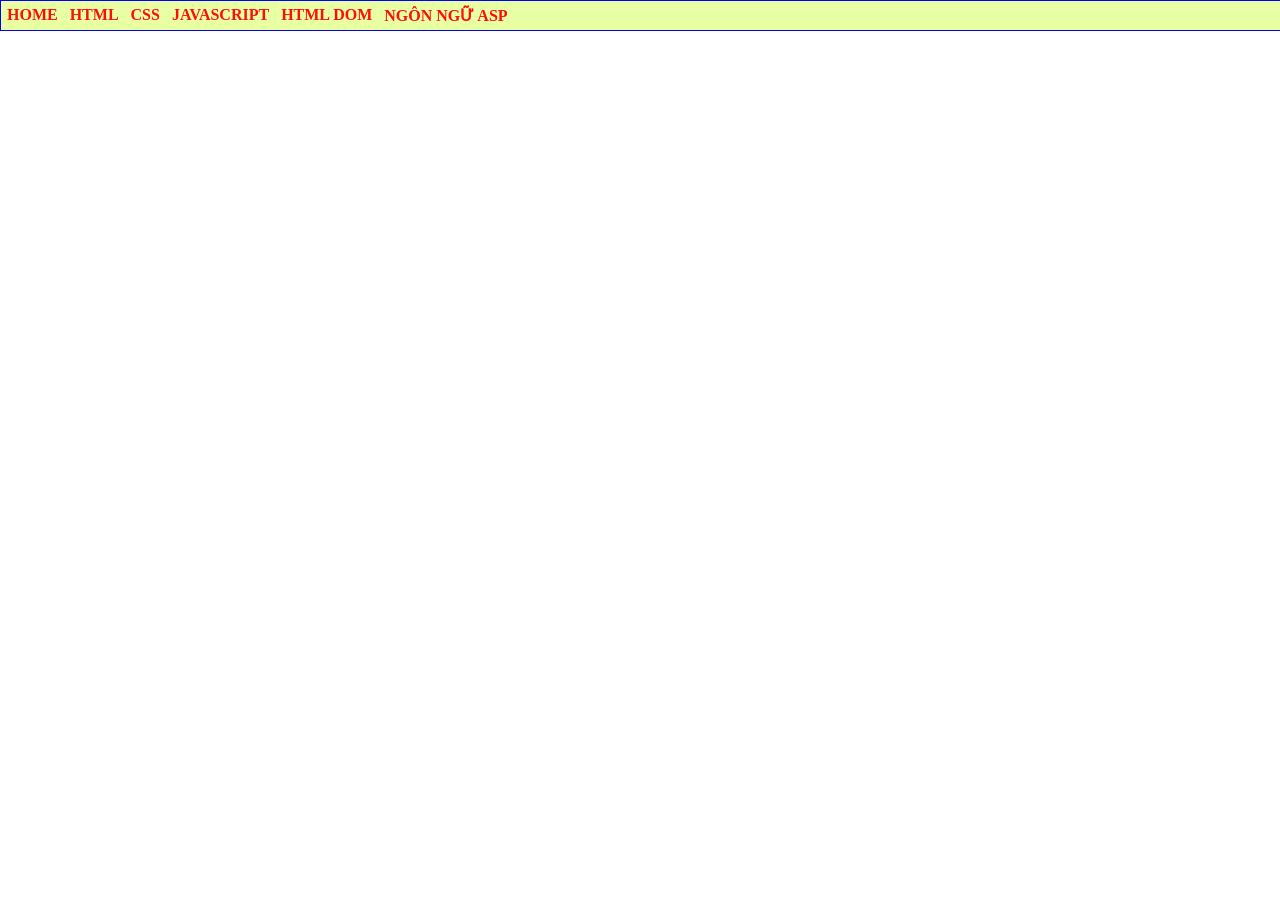
<file: index.html>
<html >
    <head >
        <title >
Lê Quỳnh Khánh Linh - K244161795
        </title>
        <style >
            @import url('main.css')
        </style>
    </head>
    <body >
        <div id="container">  
<ul>
<li> <a href="#">HOME</a></li>
<li> <a href="#">HTML</a></li>
<li> <a href="#">CSS</a>
    <ul>
     <li> <a href="EX42/ex42.html">Bài 42</a></li>
     <li> <a href="ex42.html">Bài 42 nháp</a></li>
     <li> <a href="#">CSS CĂN BẢN</a></li>
     <li> <a href="#">GIAO DIỆN VỚI CSS</a></li>
     <li> <a href="#">CSS NÂNG CAO</a></li>
 </ul>
</li>
<li> <a href="#">JAVASCRIPT</a>
 <ul>
     <li> <a href="#">LESSON 01</a></li>
     <li> <a href="#">LESSON 02</a></li>
     <li> <a href="#">LESSON 03</a></li>
 </ul>
</li>
<li> <a href="#">HTML DOM</a></li>
<li> <a href="#">NGÔN NGỮ ASP</a></li>


</ul>

</div>

    </body>
</html>
</file>
